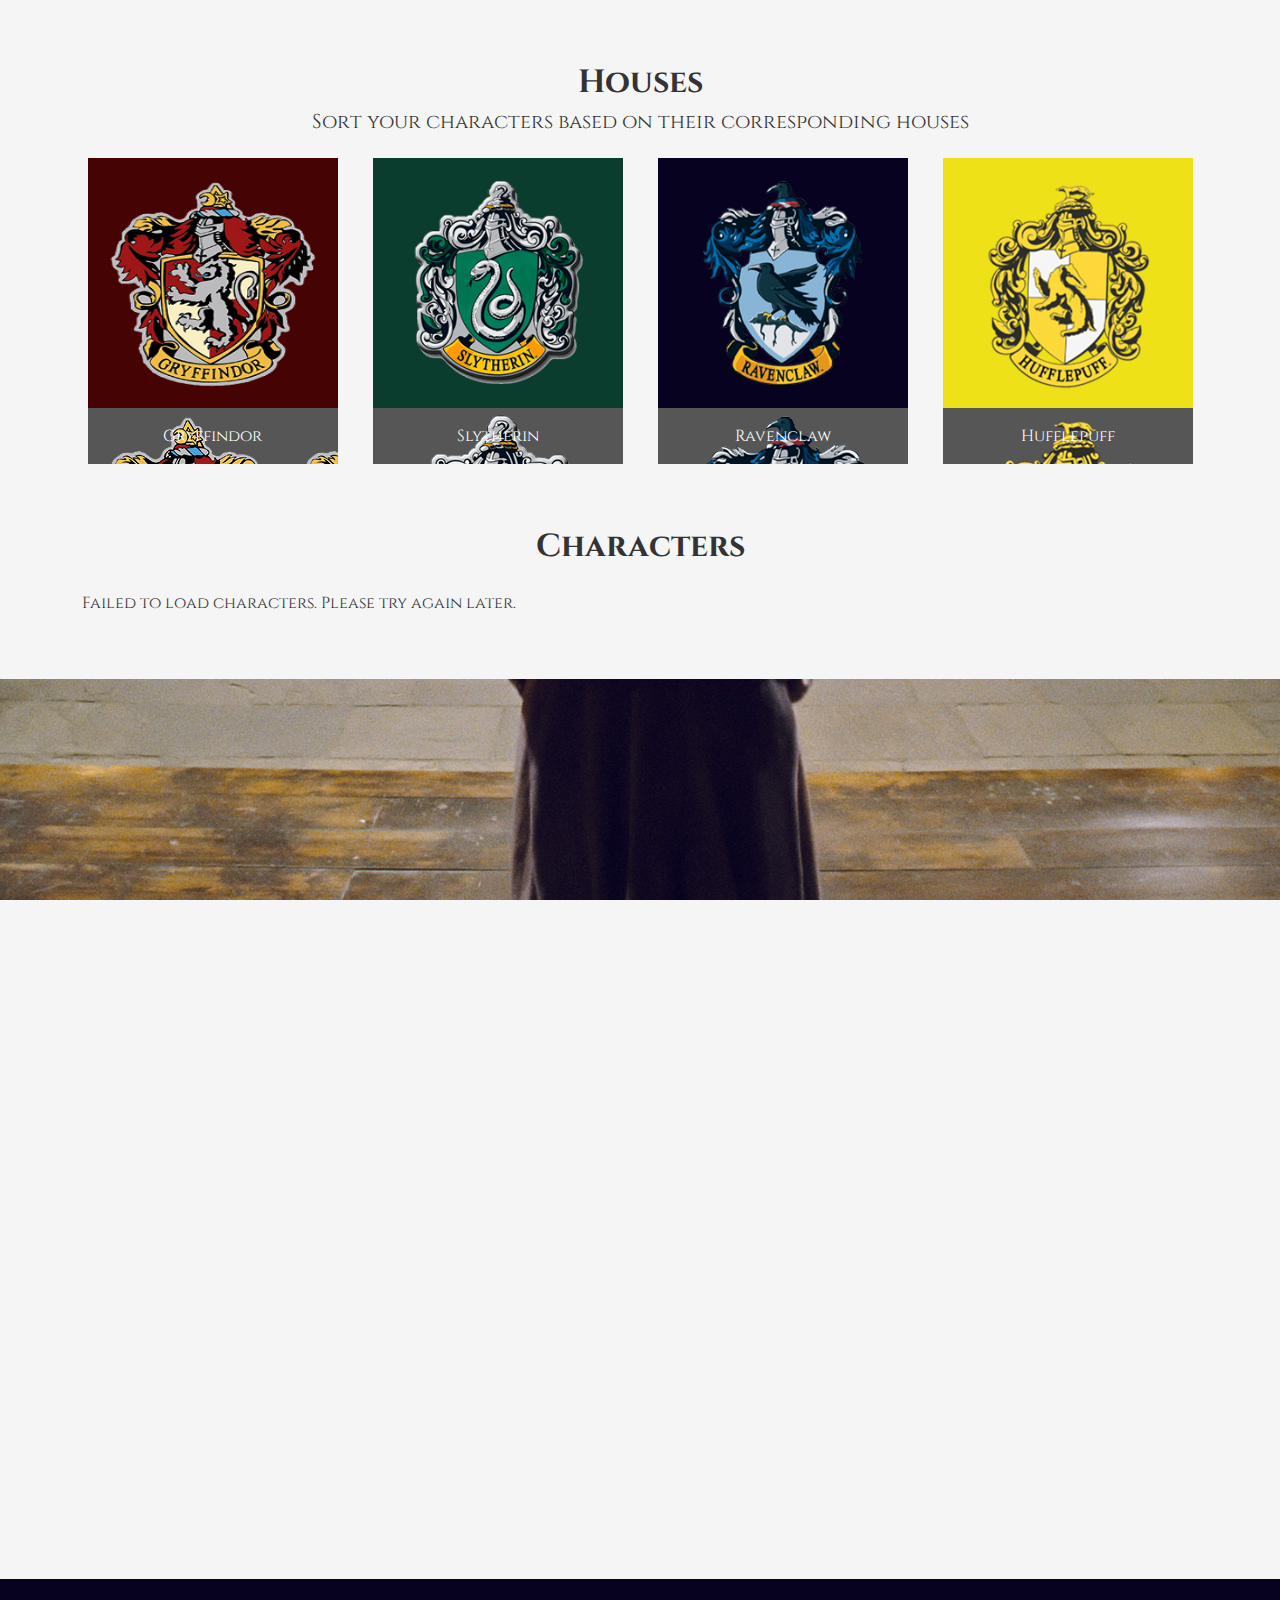
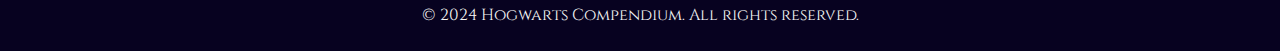
<file: characters.html>
<!DOCTYPE html>
<html lang="en">
  <head>
    <meta charset="UTF-8" />
    <meta name="viewport" content="width=device-width, initial-scale=1" />
    <title>Hogwarts Compendium</title>

    <link
      rel="icon"
      type="image/png"
      href="assets/images/harry-potter-logo.png"
    />
    <link
      href="https://cdn.jsdelivr.net/npm/bootstrap@5.3.8/dist/css/bootstrap.min.css"
      rel="stylesheet"
    />
    <link
      href="https://fonts.googleapis.com/css2?family=Cinzel:wght@400;600;700&family=Crimson+Text:wght@400;600&display=swap"
      rel="stylesheet"
    />
    <link rel="stylesheet" href="assets/css/styles.css" />
  </head>

  <body>
    <div id="Content" class="container my-5 pt-3">
      <h2 class="fw-bold text-center">Houses</h2>
      <h5 class="fw-light mb-4 text-center">
        Sort your characters based on their corresponding houses
      </h5>

      <div class="row g-4">
        <div class="col-12 col-md-6 col-lg-3">
          <div class="house-card text-center">
            <img
              src="assets/images/gryffindor.png"
              class="card-img-top p-3"
              alt="Gryffindor"
              style="background-color: #460303"
            />
            <div class="card-body p-0">
              <button class="house-btn gryffindor py-3" data-house="Gryffindor">
                Gryffindor
              </button>
            </div>
          </div>
        </div>

        <div class="col-12 col-md-6 col-lg-3">
          <div class="house-card text-center">
            <img
              src="assets/images/slytherin.png"
              class="card-img-top p-3"
              alt="Slytherin"
              style="background-color: #0b3d2e"
            />
            <div class="card-body p-0">
              <button class="house-btn slytherin py-3" data-house="Slytherin">
                Slytherin
              </button>
            </div>
          </div>
        </div>

        <div class="col-12 col-md-6 col-lg-3">
          <div class="house-card text-center">
            <img
              src="assets/images/ravenclaw.png"
              class="card-img-top p-3"
              alt="Ravenclaw"
              style="background-color: #070220"
            />
            <div class="card-body p-0">
              <button class="house-btn ravenclaw py-3" data-house="Ravenclaw">
                Ravenclaw
              </button>
            </div>
          </div>
        </div>

        <div class="col-12 col-md-6 col-lg-3">
          <div class="house-card text-center">
            <img
              src="assets/images/hufflepuff.png"
              class="card-img-top p-3"
              alt="Hufflepuff"
              style="background-color: #eee117"
            />
            <div class="card-body p-0">
              <button class="house-btn hufflepuff py-3" data-house="Hufflepuff">
                Hufflepuff
              </button>
            </div>
          </div>
        </div>
      </div>
    </div>

    <div class="container my-5 pt-3">
      <h2 class="fw-bold mb-4 text-center">Characters</h2>
      <div class="row" id="contents"></div>
    </div>

    <div class="ending-banner d-flex"></div>

    <footer>
      <div class="footer-content text-center p-4">
        <p class="mb-0">
          &copy; 2024 Hogwarts Compendium. All rights reserved.
        </p>
      </div>
    </footer>

    <script>
      const music = document.getElementById("bgMusic");
      const button = document.getElementById("playButton");

      button.addEventListener("click", () => {
        music.play();
      });
    </script>

    <script>
      const contents = document.getElementById("contents");
      const API_URL = "https://hp-api.onrender.com/api/characters";

      const houseColors = {
        Gryffindor: "#7F0909",
        Slytherin: "#0B3D2E",
        Ravenclaw: "#0E1A40",
        Hufflepuff: "#EEE117",
        Unknown: "#cccccc",
      };

      async function loadCharacters() {
        try {
          const response = await fetch(API_URL);
          const data = await response.json();

          const charactersWithImages = data.filter(
            (character) => character.image && character.image.trim() !== ""
          );

          contents.innerHTML = "";

          charactersWithImages.forEach((character) => {
            const house = character.house || "Unknown";
            const cardColor = houseColors[house] || houseColors.Unknown;

            contents.innerHTML += `
                <div class="col-12 col-md-6 col-lg-3">
                  <div
                    class="card my-3 shadow p-4 rounded-4 text-center"
                    style="border-top: 8px solid ${cardColor};"
                  >
        
                    <img 
                      src="${character.image}"
                      class="mx-auto mb-3 rounded"
                      style="height:200px; object-fit:cover;"
                    >
        
                    <h5 class="fw-bold">${character.name}</h5>
        
                    <p class="mb-1"><strong>House:</strong> ${house}</p>
                    
                  </div>
                </div>
              `;
          });

          console.log(
            `Loaded ${charactersWithImages.length} characters with images.`
          );
        } catch (error) {
          console.error("Failed to load characters:", error);
          contents.innerHTML =
            "<p>Failed to load characters. Please try again later.</p>";
        }
      }

      loadCharacters();

      function loadHouse(houseName) {
        const url = `https://hp-api.onrender.com/api/characters/house/${houseName}`;

        fetch(url)
          .then((res) => res.json())
          .then((data) => {
            contents.innerHTML = "";

            const charactersWithImages = data.filter(
              (c) => c.image && c.image.trim() !== ""
            );

            charactersWithImages.forEach((character) => {
              const house = character.house || "Unknown";
              const cardColor = houseColors[house] || houseColors.Unknown;

              contents.innerHTML += `
            <div class="col-12 col-md-6 col-lg-3">
              <div class="card my-3 shadow p-4 rounded-4 text-center"
                   style="border-top: 8px solid ${cardColor};">
  
                <img src="${character.image}"
                     class="mx-auto mb-3 rounded"
                     style="height:200px; object-fit:cover;">
  
                <h5 class="fw-bold">${character.name}</h5>
                <p class="mb-1"><strong>House:</strong> ${house}</p>
              </div>
            </div>
          `;
            });
          });
      }

      document.querySelectorAll(".house-btn").forEach((btn) => {
        btn.addEventListener("click", () => {
          const house = btn.dataset.house;
          loadHouse(house);
        });
      });
    </script>
  </body>
</html>
</file>
<file: assets/css/styles.css>
body {
  font-family: "Cinzel", serif;
  background-color: #f5f5f5;
  color: #333;
  margin: 0;
  padding: 0;
}

.navbar {
  background-color: #070220;
}

.logo {
  height: 80px;
  display: block;
}

.back-btn {
  background-color: #d3a611dc;
  color: black;
  border: none;
  text-decoration: none;
  transition: background-color 0.3s ease, color 0.3s ease, transform 0.3s ease;
}

.back-btn:hover {
  background-color: black;
  color: #d3a611;
  transform: scale(1.05);
  text-decoration: underline;
}

.hero-section {
  height: 100vh;
  width: 100%;
  position: relative;
  color: #f5f5f5;

  background-image: url("../images/hero-picture.png");
  background-size: cover;
  background-position: center;
  background-attachment: fixed;
  overflow: hidden;
}

.hero-section::after {
  content: "";
  position: absolute;
  inset: 0;
  pointer-events: none;
}

.hero-content {
  position: relative;
  margin: 0 auto;
  text-align: center;
  padding: 0 20px;
}

.houses {
  display: flex;
  gap: 1rem;
  margin: 1.5rem 0;
  justify-content: center;
  align-items: center;
}

.house {
  width: 100px;
  height: 100px;
  display: inline-block;
  background-size: contain;
  background-repeat: no-repeat;
  background-position: center;
  opacity: 0.85;
  transition: transform 0.3s ease, box-shadow 0.3s ease, opacity 0.3s ease;
  cursor: pointer;
}

.house:hover {
  transform: scale(1.1);
  box-shadow: 0 0 15px rgba(255, 215, 0, 0.7);
  opacity: 1;
}

.gryffindor {
  background-image: url("../images/gryffindor.png");
}

.slytherin {
  background-image: url("../images/slytherin.png");
}

.ravenclaw {
  background-image: url("../images/ravenclaw.png");
}

.hufflepuff {
  background-image: url("../images/hufflepuff.png");
}

.characters-btn,
.spells-btn {
  background-color: rgba(0, 0, 0, 0.795);
  color: white;
  border: none;
  padding: 10px 25px;
  text-decoration: none;
  transition: background-color 0.3s ease, color 0.3s ease, transform 0.3s ease;
}

.characters-btn:hover,
.spells-btn:hover {
  background-color: #d3a611;
  color: black;
  transform: scale(1.05);
  text-decoration: underline;
}

#Characters {
  scroll-margin-top: 100px;
}

.card-img-top {
  height: 250px;
  width: 250px;
  margin: 0 auto;
}

.house-btn {
  background-color: rgba(0, 0, 0, 0.65);
  color: white;
  width: 250px;
  border: none;
  text-decoration: none;
  transition: background-color 0.3s ease, color 0.3s ease, transform 0.3s ease;
}

.house-btn:hover {
  background-color: #d3a611;
  color: black;
  transform: scale(1.05);
  text-decoration: underline;
}

.character-card {
  background: #111;
  color: aliceblue;
  border-radius: 1.5rem;
  padding: 1.8rem 1.2rem;
  transition: transform 0.35s ease, box-shadow 0.35s ease;
  position: relative;
  overflow: hidden;
}

.character-card:hover {
  transform: translateY(-10px) scale(1.02);
  box-shadow: 0 25px 40px rgba(0, 0, 0, 0.6);
}

.img-wrapper {
  display: flex;
  justify-content: center;
}

.character-img {
  width: 200px;
  height: 200px;
  object-fit: cover;
  border-radius: 50%;
  border: 5px solid var(--house-color);
  box-shadow: 0 0 0 rgba(0, 0, 0, 0);
  transition: box-shadow 0.35s ease, transform 0.35s ease;
}

.character-card:hover .character-img {
  transform: scale(1.08);
  box-shadow: 0 0 20px var(--house-color);
}

.spell-card {
  background-color: #111;
  border-radius: 1.5rem;
  padding: 1.8rem 1.2rem;
  border-top: 6px solid var(--spell-color);
  box-shadow: 0 6px 15px rgba(160, 160, 160, 0.1);
  transition: transform 0.3s ease, box-shadow 0.3s ease;
  cursor: pointer;
}

.spell-card:hover {
  transform: translateY(-6px);
  box-shadow: 0 20px 35px rgba(226, 203, 74, 0.856);
}

.spell-name {
  font-weight: 600;
  font-size: 1.2rem;
  color: #f5f5f5;
}

.spell-description {
  font-weight: 400;
  font-size: 0.95rem;
  color: #f5f5f5;
  margin-top: 0.25rem;
  line-height: 1.4;
}

.ending-banner {
  height: 100vh;
  width: 100%;
  position: relative;
  color: #f5f5f5;

  background-image: url("../images/ending-picture.png");
  background-size: cover;
  background-position: center;
  background-attachment: fixed;
  overflow: hidden;
}

.ending-banner::after {
  content: "";
  position: absolute;
  inset: 0;
  pointer-events: none;
}

.footer-content {
  background-color: #070220;
  color: #f5f5f5;
  text-align: center;
  padding: 20px 0;
  position: relative;
  bottom: 0;
  width: 100%;
}
</file>
